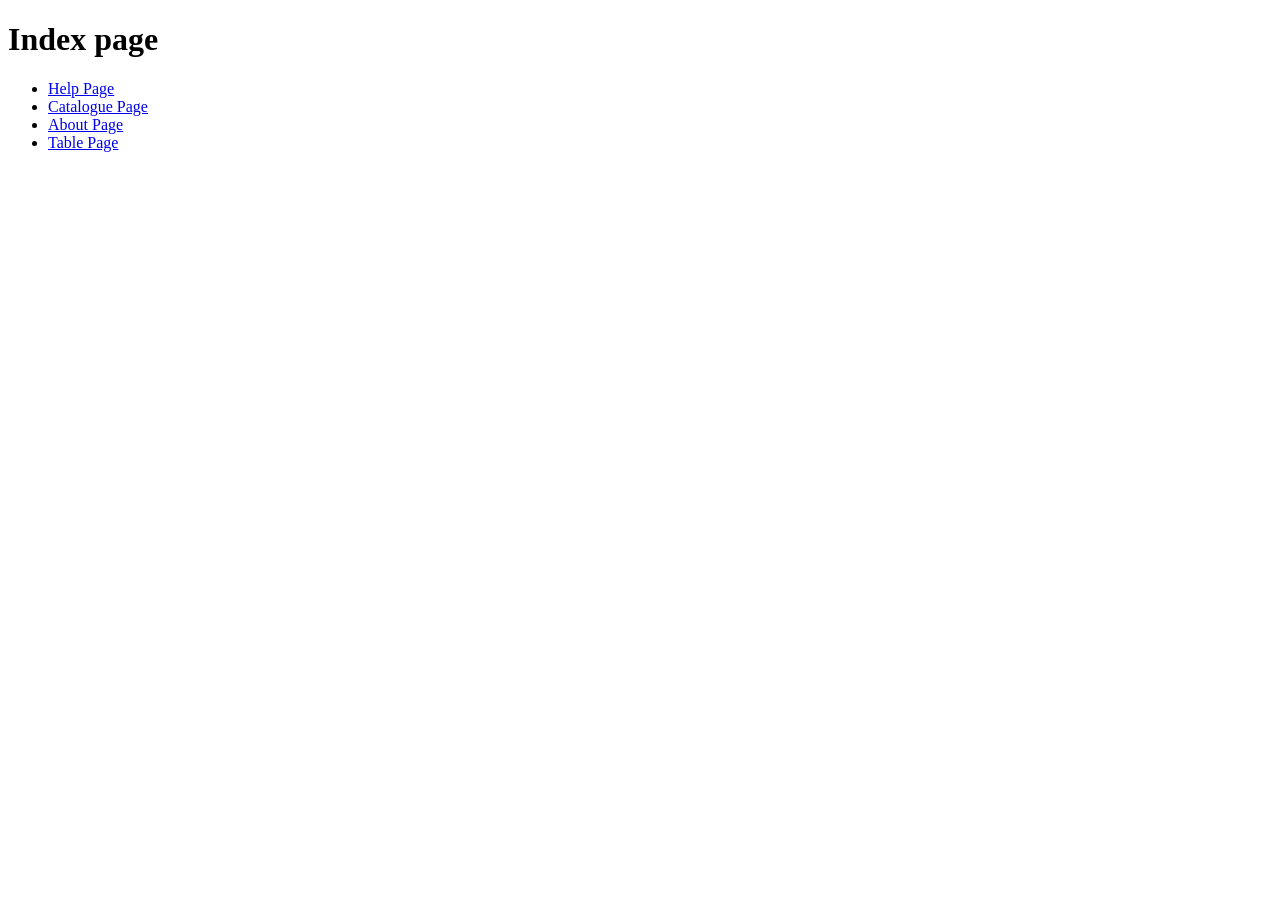
<file: index.html>
<!DOCTYPE html>
<html lang="en">
<head>
    <meta charset="UTF-8">
    <meta name="viewport" content="width=device-width, initial-scale=1.0">
    <title>Index</title>
</head>
<body>

    <h1>Index page</h1>

    <ul>
        <li><a href="https://nedashkivskijtv.github.io/my-static-web-app-01/help.html">Help Page</a></li>
        <li><a href="https://nedashkivskijtv.github.io/my-static-web-app-01/catalogue.html">Catalogue Page</a></li>
        <li><a href="https://nedashkivskijtv.github.io/my-static-web-app-01/about.html">About Page</a></li>
        <li><a href="https://nedashkivskijtv.github.io/my-static-web-app-01/table.html">Table Page</a></li>
    </ul>

</body>
</html>
</file>
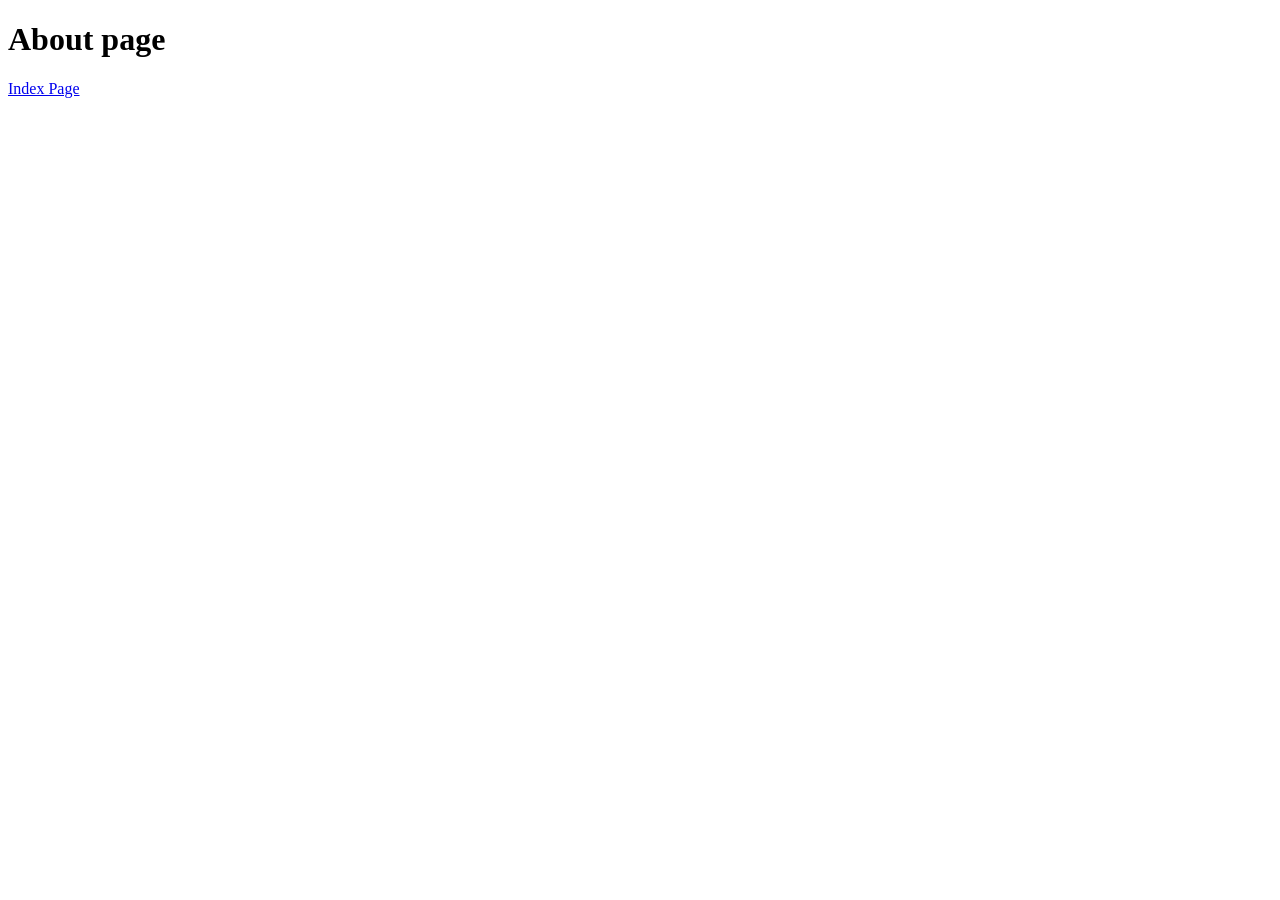
<file: about.html>
<!DOCTYPE html>
<html lang="en">
<head>
    <meta charset="UTF-8">
    <meta name="viewport" content="width=device-width, initial-scale=1.0">
    <title>About</title>
</head>
<body>
    
    <h1>About page</h1>
    
    <a href="https://nedashkivskijtv.github.io/my-static-web-app-01">Index Page</a>
    
</body>
</html>
</file>
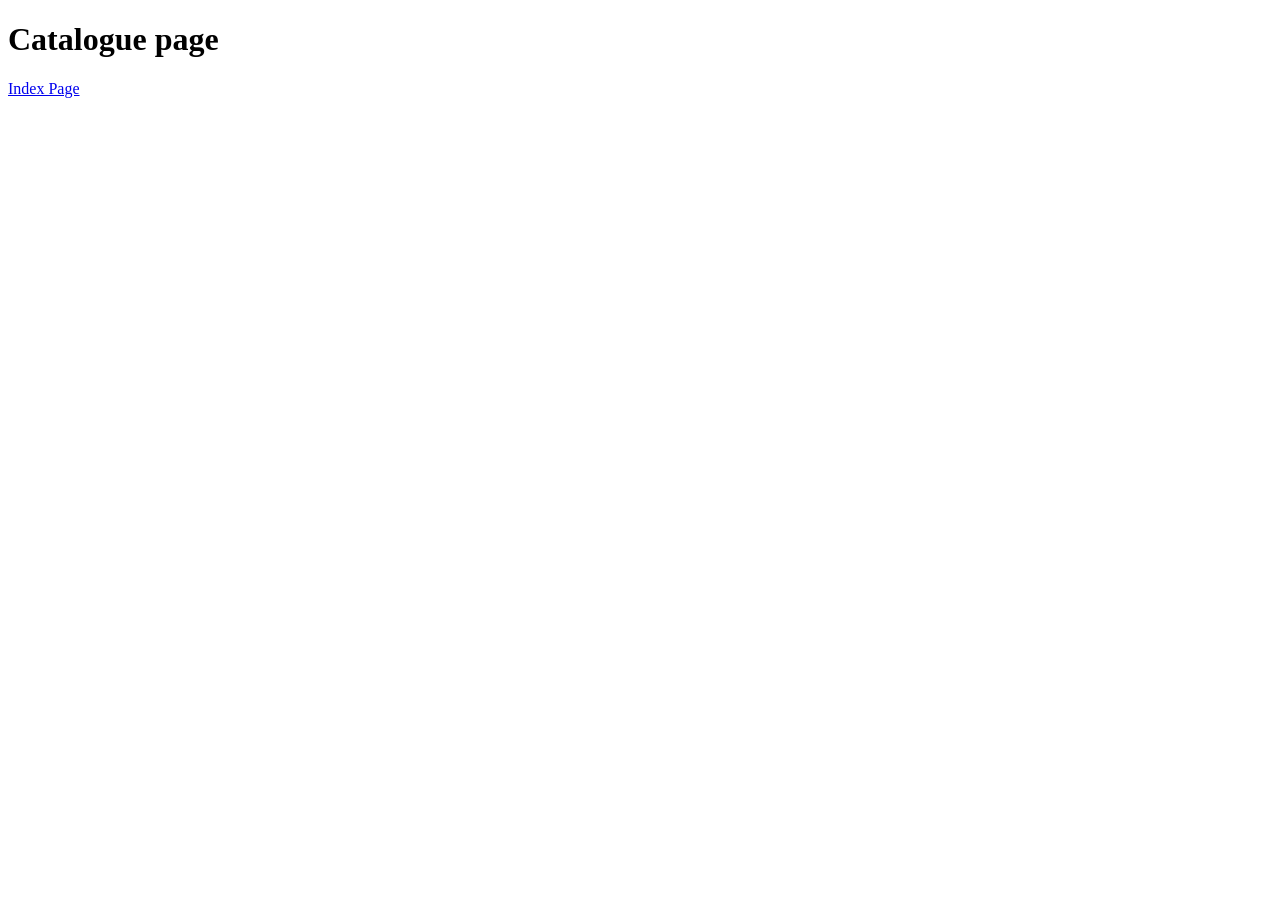
<file: catalogue.html>
<!DOCTYPE html>
<html lang="en">
<head>
    <meta charset="UTF-8">
    <meta name="viewport" content="width=device-width, initial-scale=1.0">
    <title>Catalogue</title>
</head>
<body>
    
    <h1>Catalogue page</h1>

    <a href="https://nedashkivskijtv.github.io/my-static-web-app-01">Index Page</a>

</body>
</html>
</file>
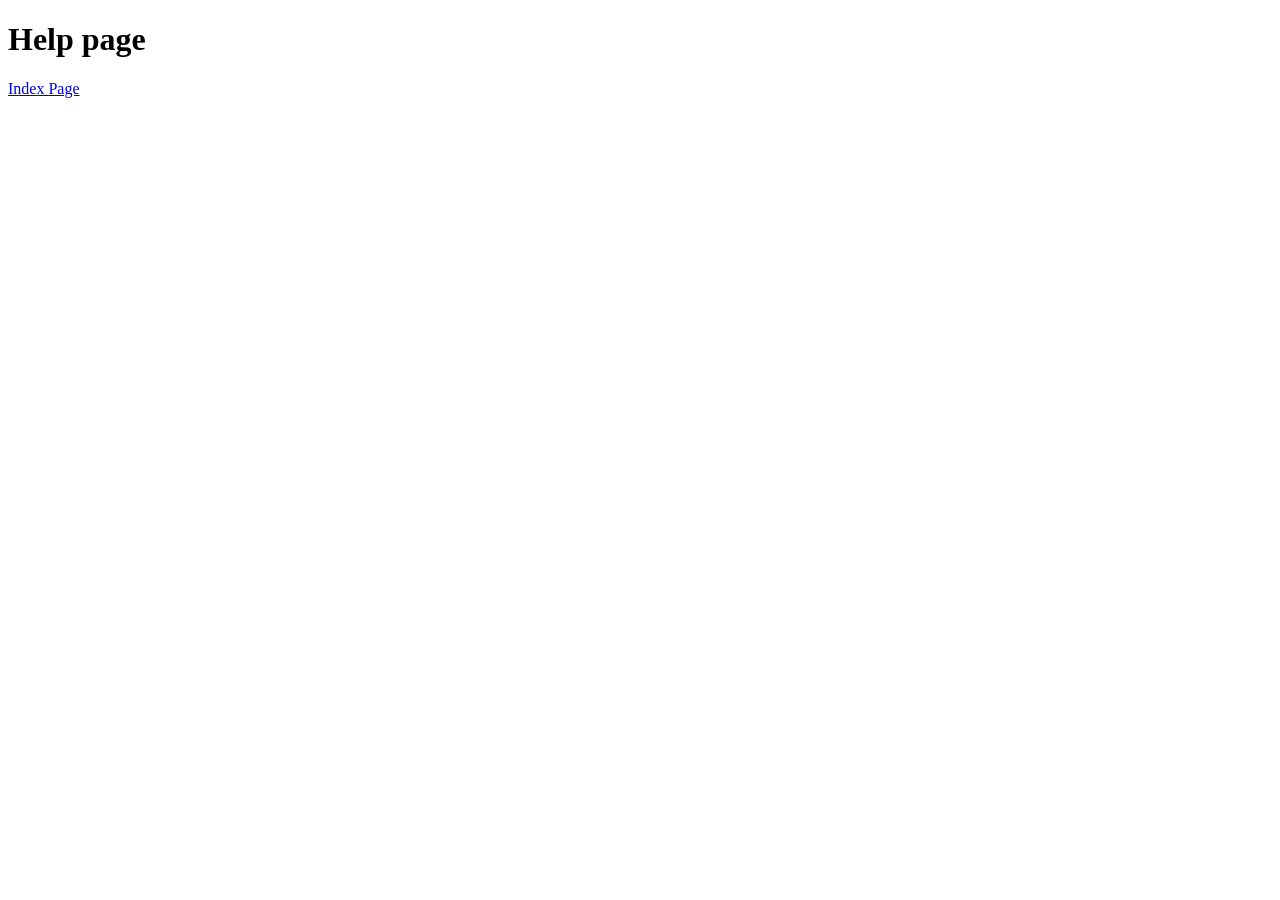
<file: help.html>
<!DOCTYPE html>
<html lang="en">
<head>
    <meta charset="UTF-8">
    <meta name="viewport" content="width=device-width, initial-scale=1.0">
    <title>Help</title>
</head>
<body>
    
    <h1>Help page</h1>

    <a href="https://nedashkivskijtv.github.io/my-static-web-app-01">Index Page</a>

</body>
</html>
</file>
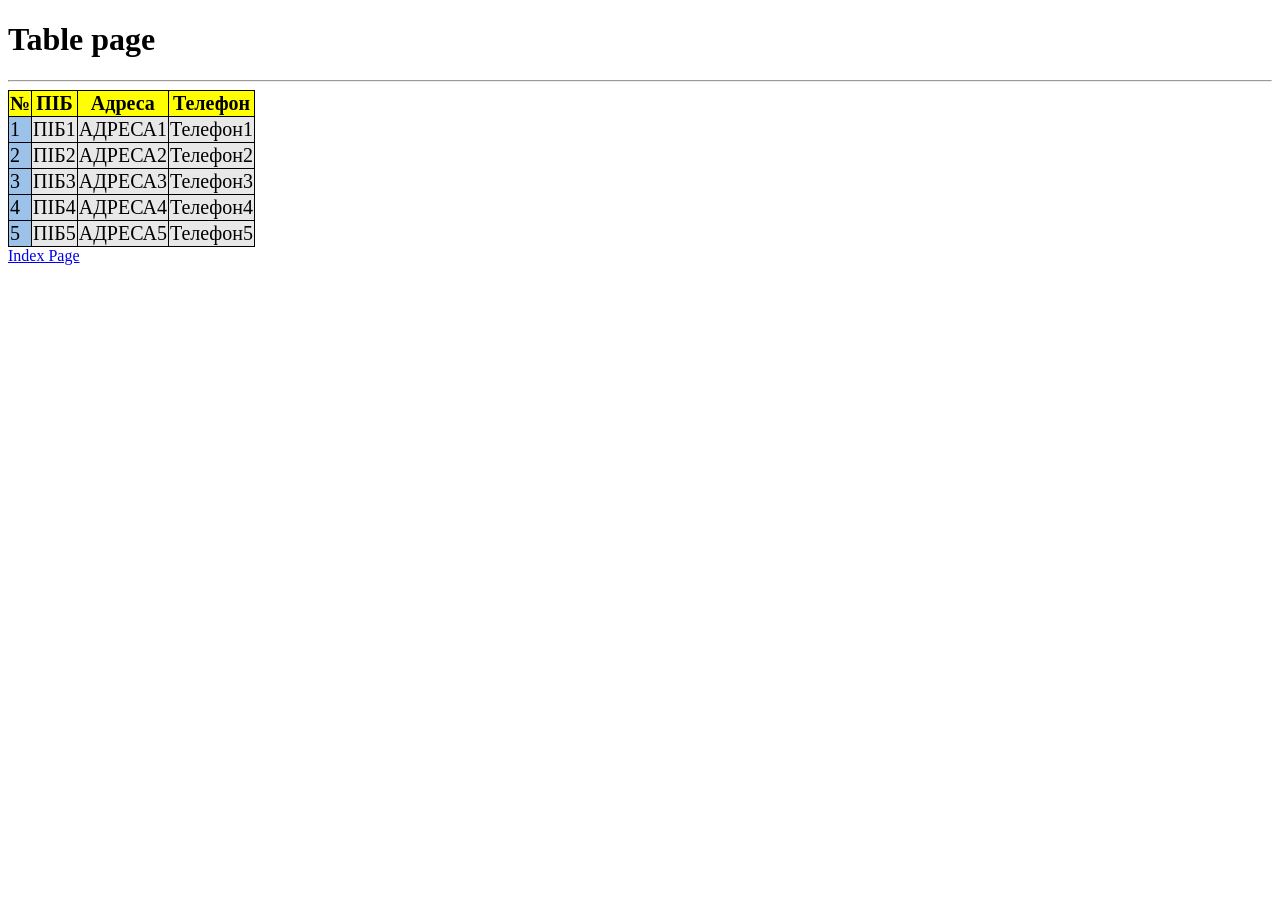
<file: table.html>
<!DOCTYPE html>
<html lang="en">
<head>
    <meta charset="UTF-8">
    <meta name="viewport" content="width=device-width, initial-scale=1.0">
    <title>Table</title>
    <link rel="stylesheet" href="css/style.css">
</head>
<body>
    
    <h1>Table page</h1>
    
    <hr>

    <table id="tablepage">
        <tr>
            <th>№</th><th>ПІБ</th><th>Адреса</th><th>Телефон</th>
        </tr>
        <tr>
            <td>1</td><td>ПІБ1</td><td>АДРЕСА1</td><td>Телефон1</td>
        </tr>
        <tr>
            <td>2</td><td>ПІБ2</td><td>АДРЕСА2</td><td>Телефон2</td>
        </tr>
        <tr>
            <td>3</td><td>ПІБ3</td><td>АДРЕСА3</td><td>Телефон3</td>
        </tr>
        <tr>
            <td>4</td><td>ПІБ4</td><td>АДРЕСА4</td><td>Телефон4</td>
        </tr>
        <tr>
            <td>5</td><td>ПІБ5</td><td>АДРЕСА5</td><td>Телефон5</td>
        </tr>
    </table>

    <a href="https://nedashkivskijtv.github.io/my-static-web-app-01">Index Page</a>

</body>
</html>
</file>
<file: css/style.css>
#tablepage{
    border: 1px solid black;
    border-collapse: collapse;
}

#tablepage td, th{
    border: 1px solid black;
    font-size: 20px;
    background: none;
}

#tablepage tr:first-child{
    background: yellow;
}

#tablepage tr:last-child{
    background: #50792E
}

#tablepage tr td:first-child{
    background: #9CC2EA
}

#tablepage tr td:nth-child(n+2){
background: #E8E8E8
}
</file>
